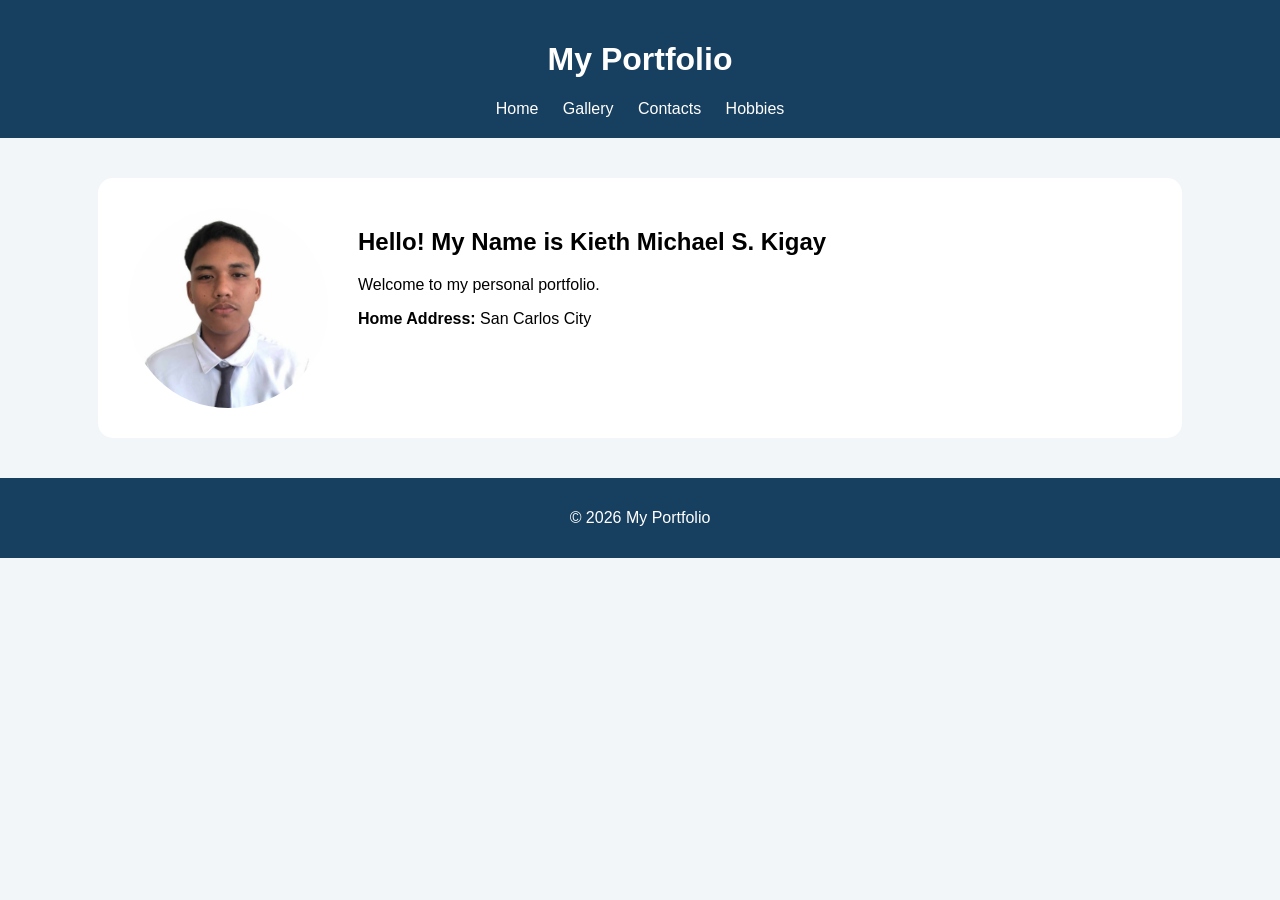
<file: index.html>
<!DOCTYPE html>
<html>
<head>
    <title>My Portfolio</title>
    <link rel="stylesheet" href="style.css">
</head>

<body>

<header>
    <h1>My Portfolio</h1>

    <nav>
        <a href="index.html">Home</a>
        <a href="gallery.html">Gallery</a>
        <a href="contacts.html">Contacts</a>
        <a href="hobbies.html">Hobbies</a>
    </nav>
</header>

<div class="home">
    <img src="5.jpg">

<div>
<h2>Hello! My Name is Kieth Michael S. Kigay</h2>
<p>Welcome to my personal portfolio.</p>

<p><b>Home Address:</b> San Carlos City</p>
</div>
</div>

<footer>
  <p>© 2026 My Portfolio</p>
</footer>
  
</body>
</html>
</file>
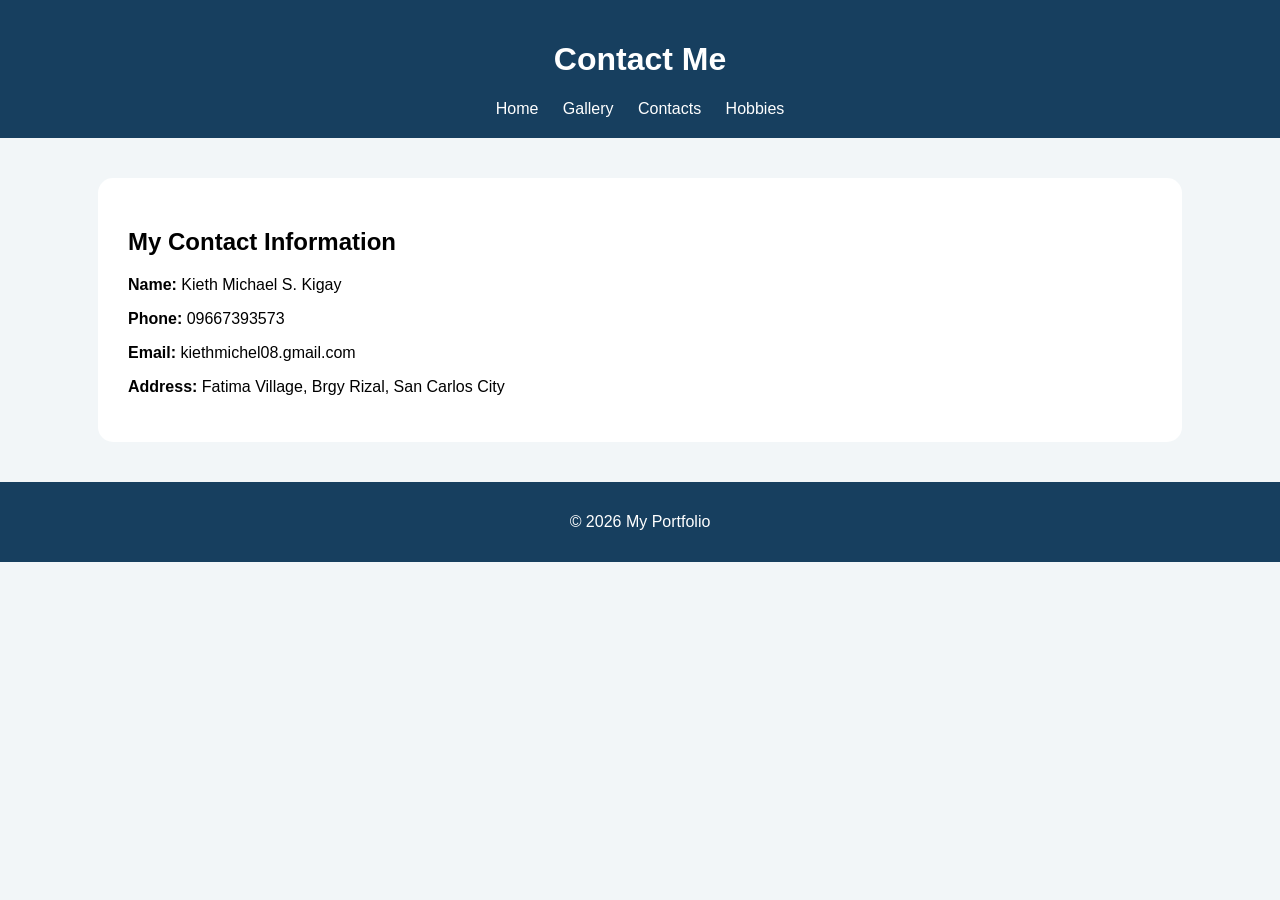
<file: contacts.html>
<!DOCTYPE html>
<html>
<head>
    <title>Contacts</title>
    <link rel="stylesheet" href="style.css">
</head>

<body>

<header>
    <h1>Contact Me</h1>

    <nav>
        <a href="index.html">Home</a>
        <a href="gallery.html">Gallery</a>
        <a href="contacts.html">Contacts</a>
        <a href="hobbies.html">Hobbies</a>
    </nav>
</header>

<div class="content">
    <h2>My Contact Information</h2>

    <p><b>Name:</b> Kieth Michael S. Kigay</p>
    <p><b>Phone:</b> 09667393573 </p>
    <p><b>Email:</b> kiethmichel08.gmail.com</p>
    <p><b>Address:</b> Fatima Village, Brgy Rizal, San Carlos City</p>
</div>

<footer>
    <p>© 2026 My Portfolio</p>
</footer>

</body>
</html>
</file>
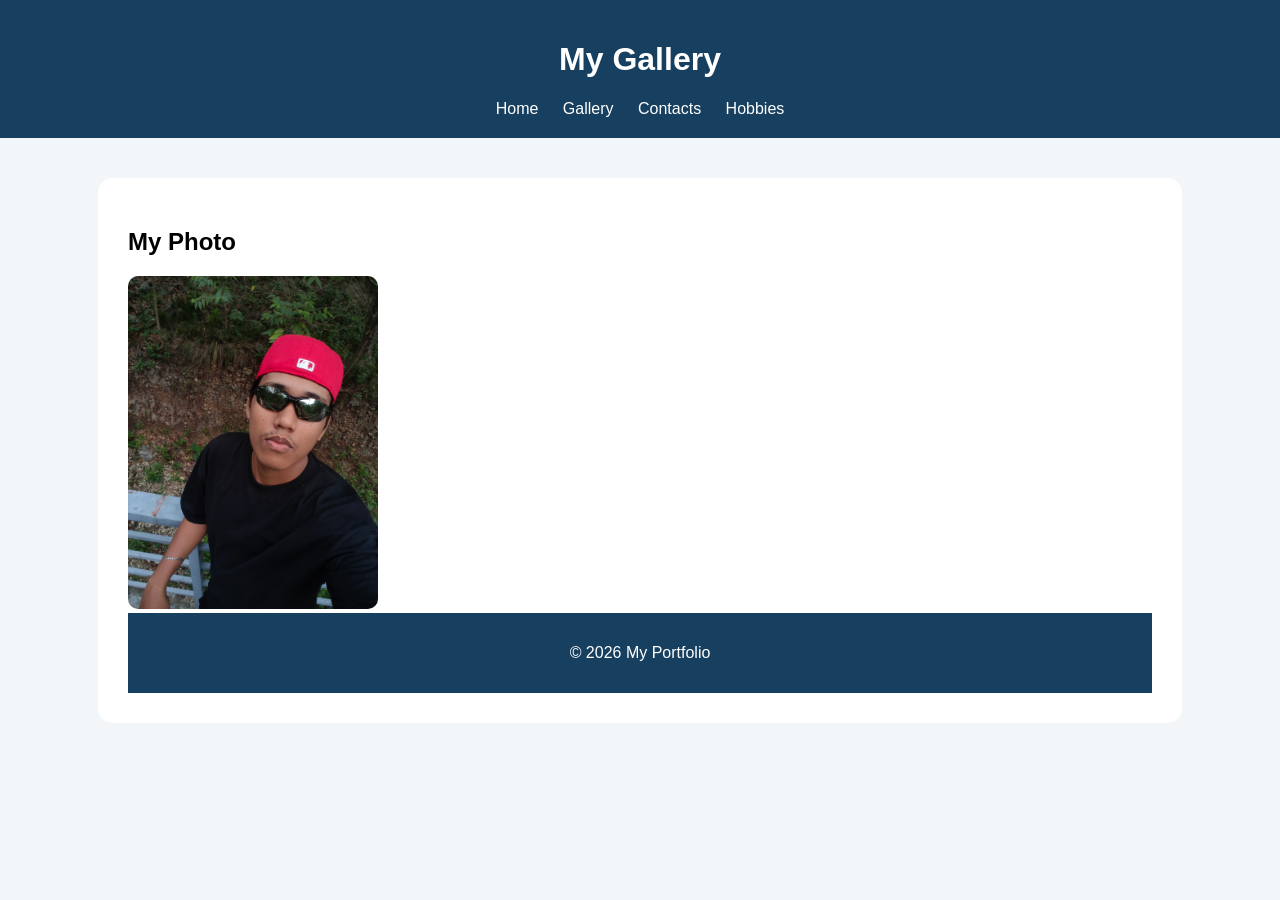
<file: gallery.html>
<!DOCTYPE html>
<html>
<head>
    <title>Gallery</title>
    <link rel="stylesheet" href="style.css">
</head>

<body>

<header>
    <h1>My Gallery</h1>

    <nav>
        <a href="index.html">Home</a>
        <a href="gallery.html">Gallery</a>
        <a href="contacts.html">Contacts</a>
        <a href="hobbies.html">Hobbies</a>
    </nav>
</header>

<div class="content">
    <h2>My Photo</h2>

  <img class="gallery-img" 
   src= "69.jpg"

</div>

  <footer>
    <p>© 2026 My Portfolio</p>
</footer>

</body>
</html>
</file>
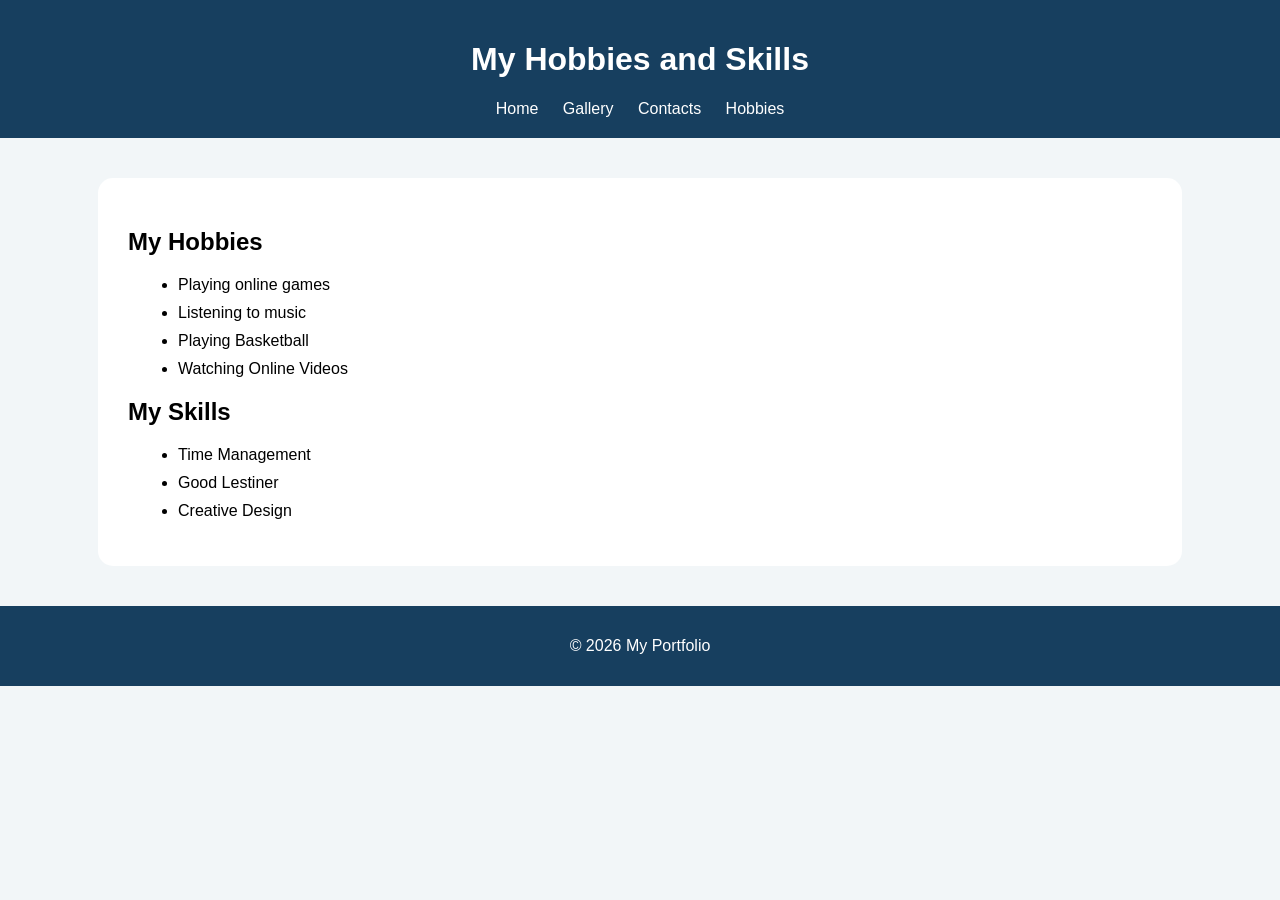
<file: hobbies.html>
<!DOCTYPE html>
<html>
<head>
    <title>Hobbies</title>
    <link rel="stylesheet" href="style.css">
</head>

<body>

<header>
    <h1>My Hobbies and Skills</h1>

    <nav>
        <a href="index.html">Home</a>
        <a href="gallery.html">Gallery</a>
        <a href="contacts.html">Contacts</a>
        <a href="hobbies.html">Hobbies</a>
    </nav>
</header>

<div class="content">

    <h2>My Hobbies</h2>

    <ul>
        <li>Playing online games</li>
        <li>Listening to music</li>
        <li>Playing Basketball</li>
        <li>Watching Online Videos</li>
    </ul>

    <h2>My Skills</h2>

    <ul>
        <li>Time Management</li>
        <li>Good Lestiner</li>
        <li>Creative Design</li>
    </ul>

</div>

<footer>
    <p>© 2026 My Portfolio</p>
</footer>

</body>
</html>
</file>
<file: style.css>
body {
    font-family: Arial, sans-serif;
    margin: 0;
    background-color: #f2f6f8;
}

header {
    background-color: #173f5f;
    color: white;
    text-align: center;
    padding: 20px;
}

nav a {
    color: white;
    text-decoration: none;
    margin: 10px;
}

nav a:hover {
    text-decoration: underline;
}

.home {
    background-color: white;
    width: 80%;
    margin: 40px auto;
    padding: 30px;
    display: flex;
    align-items: top;
    gap: 30px;
    border-radius: 15px;
}

.home img {
    width: 200px;
    height: 200px;
    object-fit: cover;
    border-radius: 50%;
}

.content {
    background-color: white;
    width: 80%;
    margin: 40px auto;
    padding: 30px;
    border-radius: 15px;
}

.gallery-img {
    width: 250px;
    border-radius: 10px;
}

li {
    margin: 10px;
}

footer {
    background-color: #173f5f;
    color: white;
    text-align: center;
    padding: 15px;
}
</file>
